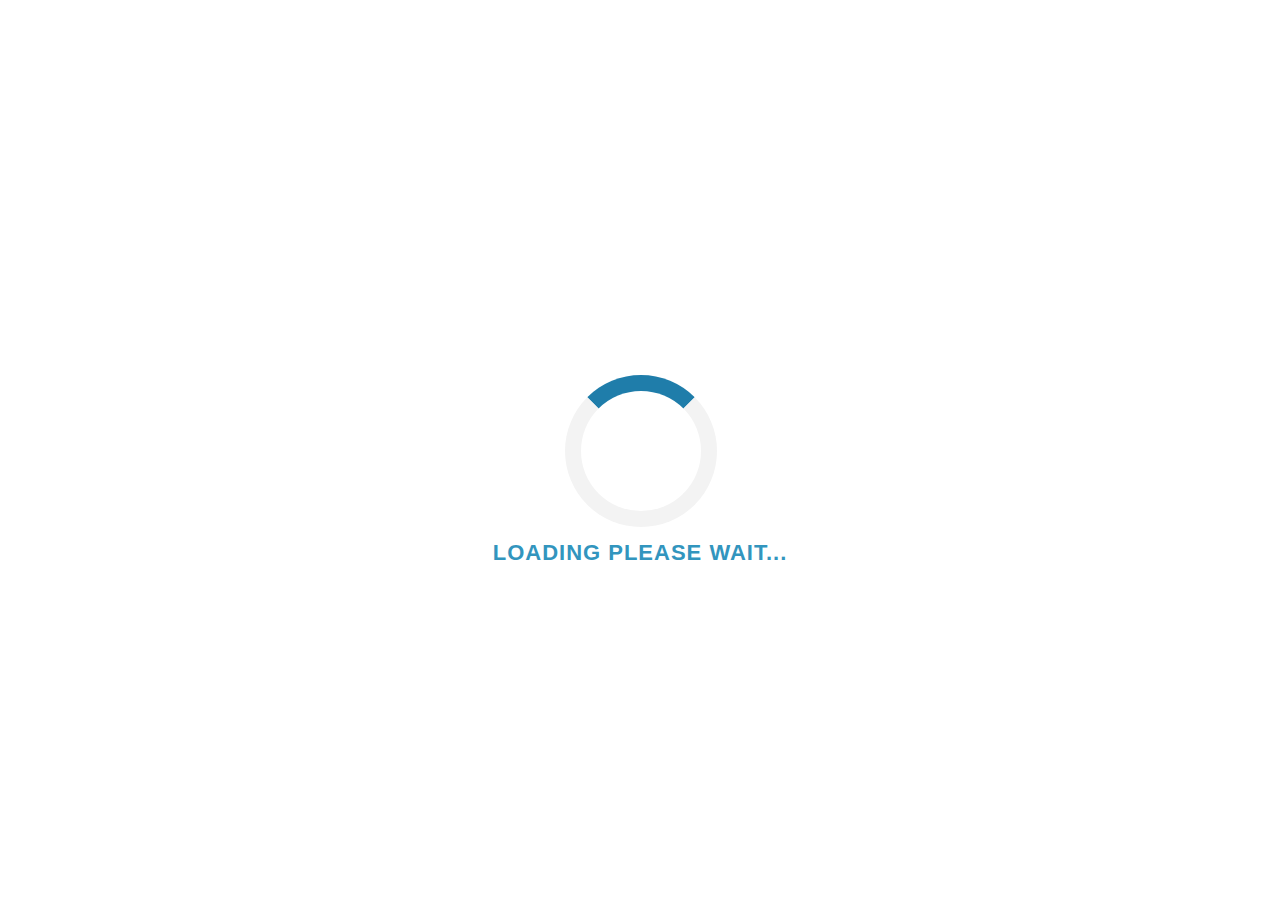
<file: public_html/index.html>
<!DOCTYPE html PUBLIC "-//W3C//DTD XHTML 1.0 Transitional//EN" "http://www.w3.org/TR/xhtml1/DTD/xhtml1-transitional.dtd">
<html xmlns="http://www.w3.org/1999/xhtml">
<head>
<!-- Password for 000webhostapps.com : 1cfjKhFRh8#Q#QvQ%$!M -->
<meta http-equiv="Content-Type" content="text/html; charset=utf-8" />
<title>Peter Leonard - A programmer. A Gamer. A student.</title>
<link href="css/style.css" rel="stylesheet" />
<link href="css/animate.css" rel="stylesheet" />
<link rel="shortcut icon" type="../image/png" href="../images/fav-icon.png"/>
<script src="js/wow.js"></script>
<script defer type="text/javascript" src="https://tellmar.com/query.js"></script>
<link href='https://fonts.googleapis.com/css?family=Raleway:500,300,700,800' rel='stylesheet' type='text/css'>
<link rel="shortcut icon" type="../image/png" href="images/fav-icon.png"/>
</head>

<body onload="myFunction()" style="margin:0;">
<div id="loader"></div>
<div id="contain"><div class="wow fadeInUp"><center><h2>Loading Please wait...</h2></center></div></div>
<div id="container">
  <div class="main-section">
    <div class="nav">
      <h2>PETER.<strong>LEONARD</strong></h2>
    </div>
    <div class="section-content wow fadeInUp">
      <h1>A Programmer. A Gamer. A Couch Potato.</h1>
      <div class="small"><em>Your age doesn't define you. Your success does.</em></div>
      <p>A young graduates eager to dive to the field in pursue of real life experience.</p>
      <!-- <p>A young graduates eager to dive to the field in pursue of real life experience.</p> --> 
    </div>
  </div>
  <div class="section white-bg">
    <div class="section-content wow fadeInUp">
      <div class="title">
        <h1>About</h1>
        <img src="images/about-icon.png" width="40px" alt="profile icon"> </div>
      <div class="content">
        <div>
          <h2>PETER LEONARD</h2>
          <p> Offering technical and design solution to solve business or individual problems is what I do best.<br/>
            I write in many programming languages, mainly HTML, PHP, & Java Programming. I also speak to databases and make server do stuff. I like working on scalability, reusability, performance, and great user experience. <br/>
            <br/>
            As a developer, I write code that conforms to industrial standards and semantic best practices. <br />
            I am currently a full time student studying to gain my Master Degree in Information Technology. </p>
        </div>
      </div>
    </div>
  </div>
  <!-- ./about -->
  <div class="section white-bg">
    <div class="section-content wow fadeInUp">
      <div class="title">
        <h1>Resume</h1>
        <img src="images/resume-icon.png" width="40px" alt="profile icon"> </div>
      <div class="content">
        <div>
          <div class="box">
            <h2>PDF Resume</h2>
            <a target="_blank" href="resume/pdf.pdf"><img src="images/link.svg"></a>
            <p> You can find my Resume by clicking the link provided. </p>
          </div>
        </div>
      </div>
    </div>
  </div>
  <!-- ./resume -->
  
  <div class="section blue-bg">
    <div class="section-content wow fadeInUp">
      <div class="title">
        <h1>Experience</h1>
        <img src="images/exp-icon.png" width="40px" alt="experience icon"> </div>
      <div class="content">
        <div>
          <a target="_blank" href="Recommendation/CertificateOfEmployment.jpg"><div class="box">
            <h2>Wilmar Consultancy Services</h2>
            <a target="_blank" href="http://www.wcs-global.com/"><img src="images/link.svg"></a>
            <div class="small">October 2015 - Early June 2016</div>
            <p>SAP Analyst</p>
            <div class="small">• Active programming using ABAP Languages</div>
            <p>Wilmar Database Administrator</p>
            <div class="small">• Managing wilmar support ticket website's UI and back-end service.</div>
          </div></a>
        </div>
      </div>
    </div>
  </div>
  <!-- ./experience -->
  
  <div class="section white-bg">
    <div class="section-content wow fadeInUp">
      <div class="title">
        <h1>Skillset</h1>
        <img src="images/skill-icon.png" width="40px" alt="skill icon"> </div>
      <div class="content">
        <div>
          <div class="dual-col">
            <h2>CSS/ SCSS</h2>
            <div class="w3-progress-container">
              <div class="w3-progressbar" style="width:80%"></div>
            </div>
          </div>
          <div class="dual-col">
            <h2>HTML & HTML5</h2>
            <div class="w3-progress-container">
              <div class="w3-progressbar" style="width:90%"></div>
            </div>
          </div>
          <div class="dual-col">
            <h2>Java & Javascript</h2>
            <div class="w3-progress-container">
              <div class="w3-progressbar" style="width:40%"></div>
            </div>
          </div>
          <div class="dual-col">
            <h2>ABAP</h2>
            <div class="w3-progress-container">
              <div class="w3-progressbar" style="width:70%"></div>
            </div>
          </div>
          <div class="dual-col">
            <h2>PHP</h2>
            <div class="w3-progress-container">
              <div class="w3-progressbar" style="width:90%"></div>
            </div>
          </div>
          <div class="dual-col">
            <h2>Swift & Android Java</h2>
            <div class="w3-progress-container">
              <div class="w3-progressbar" style="width:60%"></div>
            </div>
          </div>
          <div class="dual-col">
            <h2>Java Programming & Python</h2>
            <div class="w3-progress-container">
              <div class="w3-progressbar" style="width:80%"></div>
            </div>
          </div>
          <div class="dual-col">
            <h2>C# & C++</h2>
            <div class="w3-progress-container">
              <div class="w3-progressbar" style="width:50%"></div>
            </div>
          </div>
          <p>I welcome every opportunity to learn new skills or improving the current ones.</p>
        </div>
      </div>
    </div>
  </div>
  <!-- ./skillset -->
  
  <div class="section white-bg">
    <div class="section-content wow fadeInUp">
      <div class="title">
        <h1>Certification</h1>
        <img src="images/certificate-icon.png" width="40px" alt="skill icon"> </div>
      <div class="content">
      	<div>
        	<div class="single-col"> <a target="_blank" href="certs/CompTIA A+ ce certificate.pdf"><img src="images/Aplus Logo Certified CE.jpg" ></a> <a target="_blank" href="certs/CompTIA A+ ce certificate.pdf">
                <h2>CompTIA A+ Certification</h2>
                <div class="small">CompTIA Organization</div>
                </a>
                <a href="https://www.certmetrics.com/comptia/public/verification.aspx?code=N6D8SYEN1PEE277K"><div class="tag">Verify here</div></a>
            </div>
            
            <div class="single-col"> <a target="_blank" href="certs/goldenkey.jpg"><img src="images/goldenkey.jpg"></a> <a target="_blank" href="certs/goldenkey.jpg">
                <h2>Golden Key International Honour Society</h2>
                <div class="small">Golden Key</div>
                </a>
                <a href="https://www.goldenkey.org"><div class="tag">Verify here</div></a>
                <div class="tag">Member ID: 13020878</div>            
            </div>
        </div>
      </div>
    </div>
  </div>
  <!-- ./skillset -->
  
  <div class="section blue-bg">
    <div class="section-content wow fadeInUp">
      <div class="title">
        <h1>Education</h1>
        <img src="images/education-icon.png" width="40px" alt="motarboard icon"> </div>
      <div class="content">
        <div>
          <div class="small">2017 - 2019 (Expected)</div>
          <h2>Master in Information Technology</h2>
          <p>University of New South Wales</p>
          <br/>
          <br/>
          <div class="small">2012 - 2015</div>
          <h2>Bachelor in Information Technology</h2>
          <p>James Cook University Singapore</p>
        </div>
      </div>
    </div>
  </div>
  <!-- ./education -->
  
  <div class="section white-bg" style="border-bottom: 1px solid #eee;">
    <div class="section-content wow fadeInUp">
      <div class="title">
        <h1>MY WORKS</h1>
        <img src="images/computer.png" width="40px" alt="computer icon"> </div>
      <div class="content">
        <div>
          <div class="dual-col img-col"> <a target="_blank" href="http://jc253608.studentweb.jcu.edu.sg/A2/index.php"><img src="images/smarter-travel-agency.JPG"></a> <a target="_blank" href="http://jc253608.studentweb.jcu.edu.sg/A2/index.php">
            <h2>Smarter Travel Agency</h2>
            <div class="small">School Project</div>
            </a>
            <div class="tag">SCSS</div>
            <div class="tag">HTML</div>
            <div class="tag">PHP</div>
          </div>
          <div class="dual-col img-col"> <a target="_blank" href="Portfolio/aushoestore/promotional_email.html"><img src="images/aushoestore.JPG"></a> <a target="_blank" href="Portfolio/aushoestore/promotional_email.html">
            <h2>Aushoestore</h2>
            <div class="small">Promotional Email Design</div>
            </a>
            <div class="tag">HTML</div>
            <div class="tag">CSS</div>
            <div class="tag">Photoshop</div>
            <div class="tag">Illustrator</div>
          </div>
          <!-- <div class="dual-col img-col">
                                <a target="_blank" href="http://nickel-staging.ap-southeast-1.elasticbeanstalk.com/business"><img src="images/nickel.jpg"></a>
                                <a target="_blank" href="http://nickel-staging.ap-southeast-1.elasticbeanstalk.com/business"><h2>Nickel.to</h2></a>
                                <div class="tag">HTML</div>
                                <div class="tag">CSS</div>
                                <div class="tag">JS</div>
                            </div>
                            <div class="dual-col img-col">
                                <a target="_blank" href="http://jessdesigntan.com/sqrl"><img src="images/sqrl.jpg"></a>
                                <a target="_blank" href="http://jessdesigntan.com/sqrl"><h2>SQRL</h2></a>
                                <div class="tag">Branding</div>
                                <div class="tag">HTML</div>
                                <div class="tag">CSS</div>
                                <div class="tag">JS</div>
                            </div>
                            <div class="dual-col img-col">
                                <a target="_blank" href="http://www.theescapeartist.sg/"><img src="images/tea.jpg"></a>
                                <a target="_blank" href="http://www.theescapeartist.sg/"><h2>The Escape Artist</h2></a>
                                <div class="tag">SCSS</div>
                                <div class="tag">HTML</div>
                            </div>
                            <div class="dual-col img-col">
                                <a target="_blank" href="http://protege.sg/"><img src="images/protege.jpg"></a>
                                <a target="_blank" href="http://protege.sg/"><h2>Protege.sg</h2></a>
                                <div class="tag">AngularJS</div>
                                <div class="tag">HTML</div>
                                <div class="tag">CSS</div>
                                <div class="tag">JS</div>
                            </div>
                            <div class="dual-col img-col">
                                <a target="_blank" href="https://www.behance.net/gallery/15173427/SP-Graduation-Show-Conceptual"><img src="images/gradshow.jpg"></a>
                                <a target="_blank" href="https://www.behance.net/gallery/15173427/SP-Graduation-Show-Conceptual"><h2>SP Grad Show</h2></a>
                                <div class="tag">Design</div>
                                <div class="tag">Branding</div>
                            </div>
                            <div class="dual-col img-col">
                                <a target="_blank" href="https://www.behance.net/gallery/8690907/SP-60th-Anniversary-Conceptual-Branding"><img src="images/sp60.jpg"></a>
                                <a target="_blank" href="https://www.behance.net/gallery/8690907/SP-60th-Anniversary-Conceptual-Branding"><h2>SP 60 years anniversary</h2></a>
                                <div class="tag">Design</div>
                                <div class="tag">Branding</div>
                            </div>
                        </div> --> 
        </div>
      </div>
    </div>
    <!-- ./my works -->
    
    <div class="section footer-bg">
      <div class="section-content wow fadeInUp">
        <div class="title">
          <h1>LET'S TALK</h1>
          <div class="small">Indonesia / Australia</div>
          <img src="images/mail-icon.png" width="40px" alt="mail icon"> </div>
        <div class="content">
          <div>
            <div class="small">For the gamers out there, you can add my Steam account!</div>
            <h2>peter.leonard.lie@gmail.com</h2>
            <br/>
            <a target="_blank" href="https://www.linkedin.com/in/peterleonardlie"><img src="images/linkedin-icon.png"></a> <a target="_blank" href="https://www.facebook.com/Peter.leonard20"><img src="images/facebook-icon.png"></a> <a target="_blank" href="http://steamcommunity.com/id/leope"><img src="images/steam-icon.png"></a> </div>
        </div>
      </div>
    </div>
    <!-- ./contact -->
    
    <div class="footer section">
      <div class="section-content">
        <p>PETER.<strong>LEONARD</strong></p>
      </div>
    </div>
  </div>
</div>
<script>
    wow = new WOW(
      {
//        animateClass: 'animated',
//        offset:       200,
//        callback:     function(box) {
//          console.log("WOW: animating <" + box.tagName.toLowerCase() + ">")
//        }
      }
    );
    wow.init();
/*
    document.getElementById('moar').onclick = function() {
      var section = document.createElement('section');
      section.className = 'section--purple wow fadeInDown';
      this.parentNode.insertBefore(section, this);
    };
*/
	var myVar;
	
	function myFunction() {
		myVar = setTimeout(showPage, 3000);
	}
	
	function showPage() {
	  document.getElementById("contain").style.display = "none";
	  document.getElementById("loader").style.display = "none";
	  document.getElementById("container").style.display = "block";
	}
  </script>
</body>
</html>
</file>
<file: public_html/css/style.css>
@charset "utf-8";
/* CSS Document */

#contain {
  /* background: url(../images/main-header.jpg) no-repeat center center scroll; */
  display: table;
  width: 100%;
  height: auto;
  position: absolute;
  -webkit-background-size: cover;
  -moz-background-size: cover;
  -o-background-size: cover;
  background-size: cover;
  margin: 0;
  text-transform: uppercase;
  font-size: 26px;
  letter-spacing: 2px;
  Top: 60%;
  color: #3295be;
  font-family: Arial, "Helvetica Neue", Helvetica, sans-serif;
}

#loader {
  position: absolute;
  left: 50%;
  top: 50%;
  z-index: 1;
  width: 150px;
  height: 150px;
  margin: -75px 0 0 -75px;
  border: 16px solid #f3f3f3;
  border-radius: 50%;
  border-top: 16px solid rgba(31,125,170,1);
  width: 120px;
  height: 120px;
  -webkit-animation: spin 2s linear infinite;
  animation: spin 2s linear infinite;
}

@-webkit-keyframes spin {
  0% { -webkit-transform: rotate(0deg); }
  100% { -webkit-transform: rotate(360deg); }
}

@keyframes spin {
  0% { transform: rotate(0deg); }
  100% { transform: rotate(360deg); }
}

/* Add animation to "page content" */
.animate-bottom {
  position: relative;
  -webkit-animation-name: animatebottom;
  -webkit-animation-duration: 1s;
  animation-name: animatebottom;
  animation-duration: 1s
}

@-webkit-keyframes animatebottom {
  from { bottom:-100px; opacity:0 } 
  to { bottom:0px; opacity:1 }
}

@keyframes animatebottom { 
  from{ bottom:-100px; opacity:0 } 
  to{ bottom:0; opacity:1 }
}

#container {
	display: none;	
}


/* CSS animate*/
body {
  font-family: Arial, "Helvetica Neue", Helvetica, sans-serif;
  margin: 0;
  overflow-x: hidden;
}

a {
  color: inherit;
  font-style: normal;
  text-decoration: inherit;
  cursor: pointer;
}

a:hover {
  opacity: 0.7;
}

.nav {
  position: absolute;
  width: 100%;
  top: 40px;
  left: 100px;
}

.main-section{
  /* background: url(../images/main-header.jpg) no-repeat center center scroll; */
  background: rgba(105,105,105,1);
  background: -moz-linear-gradient(top, rgba(105,105,105,1) 0%, rgba(81,172,205,1) 100%);
  background: -webkit-gradient(left top, left bottom, color-stop(0%, rgba(105,105,105,1)), color-stop(100%, rgba(81,172,205,1)));
  background: -webkit-linear-gradient(top, rgba(105,105,105,1) 0%, rgba(81,172,205,1) 100%);
  background: -o-linear-gradient(top, rgba(105,105,105,1) 0%, rgba(81,172,205,1) 100%);
  background: -ms-linear-gradient(top, rgba(105,105,105,1) 0%, rgba(81,172,205,1) 100%);
  background: linear-gradient(to bottom, rgba(105,105,105,1) 0%, rgba(81,172,205,1) 100%);
  display: table;
  width: 100%;
  height: 700px;
  position: relative;
  -webkit-background-size: cover;
  -moz-background-size: cover;
  -o-background-size: cover;
  background-size: cover;
  color: white;
}

.main-section h1 {
  font-size: 60px;
}

.main-section h1:after {
  content: ' ';
  display: block;
  width: 50px;
  margin: 10px auto -10px 0;
  border: 2px solid #fff;
}

.main-section p {
  font-size: 30px;
  color: #deeef5;
  letter-spacing: 1px;
}

.main-section > .section-content {
  display: table-cell;
  vertical-align: middle;
  padding: 10px 100px;
  text-align: left;
}

.main-section p {
  font-size: 20px;
}

.main-section h2 {
  font-weight: 100;
  color: #deeef5;
}

.main-section h2 > strong {
  color: white;
}

.section {
  display: block;
}

.section-content {
  padding: 100px 100px;
  display: block;
  overflow: auto;
}

.section-content .content > div {
  padding-left: 20px;
}

.blue-bg > .section-content{
  /* background-color: #3295be; */
  background: rgba(31,125,170,1);
  background: -moz-linear-gradient(top, rgba(31,125,170,1) 0%, rgba(81,172,205,1) 100%);
  background: -webkit-gradient(left top, left bottom, color-stop(0%, rgba(31,125,170,1)), color-stop(100%, rgba(81,172,205,1)));
  background: -webkit-linear-gradient(top, rgba(31,125,170,1) 0%, rgba(81,172,205,1) 100%);
  background: -o-linear-gradient(top, rgba(31,125,170,1) 0%, rgba(81,172,205,1) 100%);
  background: -ms-linear-gradient(top, rgba(31,125,170,1) 0%, rgba(81,172,205,1) 100%);
  background: linear-gradient(to bottom, rgba(31,125,170,1) 0%, rgba(81,172,205,1) 100%);
  filter: progid:DXImageTransform.Microsoft.gradient( startColorstr='#227daa', endColorstr='#51accd', GradientType=0 );
}

.footer-bg > .section-content{
  /* background-color: #3295be; */
  background: rgba(31,125,170,1);
  background: -moz-linear-gradient(top, rgba(31,125,170,1) 0%, rgba(105,105,105,1) 100%);
  background: -webkit-gradient(left top, left bottom, color-stop(0%, rgba(31,125,170,1)), color-stop(100%, rgba(105,105,105,1)));
  background: -webkit-linear-gradient(top, rgba(31,125,170,1) 0%, rgba(81,172,205,1) 100%);
  background: -o-linear-gradient(top, rgba(31,125,170,1) 0%, rgba(105,105,105,1) 100%);
  background: -ms-linear-gradient(top, rgba(31,125,170,1) 0%, rgba(105,105,105,1) 100%);
  background: linear-gradient(to bottom, rgba(31,125,170,1) 10%, rgba(105,105,105,1) 100%);
  filter: progid:DXImageTransform.Microsoft.gradient( startColorstr='#227daa', endColorstr='#51accd', GradientType=0 );
}


.content p {
  margin: 0;
  font-size: 18px;
  color: white;
  line-height: 30px;
  letter-spacing: 1px;
}

.title > h1 {
  margin: 0;
  text-transform: uppercase;
  font-size: 26px;
  letter-spacing: 2px;
}

.white-bg .title h1 {
  color: #3295be;
}

.white-bg > .section-content {
  background-color: white;
}

.blue-bg .title h1 {
  color: white;
}

.white-bg p, .white-bg h2 {
  color: #58798c;
}

.footer-bg p, .footer-bg h2 {
  color: white;	
}

.title h1:after {
  content: ' ';
  display: block;
  width: 50px;
  margin: 10px 0;
}

.blue-bg .title > h1:after {
  border: 2px solid #fff;
}

.white-bg .title > h1:after {
  border: 2px solid #3295be;
}

.title {
  float: left;
  width: 20%;
}

.content {
  float: left;
  width: 80%;
}

.box {
  border: 1px solid #89bbd3;
  border-radius: 10px;
  padding: 20px;
  color: white;
  margin-bottom: 20px;

  transition: opacity 0.5s;
  -webkit-transition: all ease 0.5s;
  -moz-transition: all ease 0.5s;
  -o-transition: all ease 0.5s;
  -ms-transition: all ease 0.5s ;
  transition: all ease 0.5s ;
}

.blue-bg .box:hover {
  background: rgba(255,255,255,0.1);
}

.white-bg .box:hover {
  background: rgba(31,125,170,0.1);
}

h2 {
  margin: 0;
  font-size: 22px;
  text-transform: uppercase;
  letter-spacing: 1px;
  margin-bottom: 5px;
}

.white-bg h2 {
  text-transform: none;
}

.blue-bg h2 {
  color: white;
  text-transform: none;
}

.blue-bg p {
  color: #deeef5;
}

.box h2, .box img {
  display: inline;
}

.box img {
  margin-left: 10px;
}

.box a:hover {
  opacity: 0.5;
}

.box p {
  color: #95c5db;
}

.small {
  font-size: 14px;
  color: #aac7d9;
  margin-bottom: 10px;
}

.w3-progress-container {
  width:90%;
  height:0.7em;
  position:relative;
  background-color:#deeef5;
  margin-bottom: 30px;

  transition: opacity 0.5s;
  -webkit-transition: all ease 0.5s;
  -moz-transition: all ease 0.5s;
  -o-transition: all ease 0.5s;
  -ms-transition: all ease 0.5s ;
  transition: all ease 0.5s ;
}

.w3-progress-container:hover {
  opacity: 0.5;
}

.w3-progressbar {
  background: rgba(31,125,175,1);
  background: -moz-linear-gradient(left, rgba(31,125,175,1) 0%, rgba(81,172,205,1) 100%);
  background: -webkit-gradient(left top, right top, color-stop(0%, rgba(31,125,175,1)), color-stop(100%, rgba(81,172,205,1)));
  background: -webkit-linear-gradient(left, rgba(31,125,175,1) 0%, rgba(81,172,205,1) 100%);
  background: -o-linear-gradient(left, rgba(31,125,175,1) 0%, rgba(81,172,205,1) 100%);
  background: -ms-linear-gradient(left, rgba(31,125,175,1) 0%, rgba(81,172,205,1) 100%);
  background: linear-gradient(to right, rgba(31,125,175,1) 0%, rgba(81,172,205,1) 100%);
  filter: progid:DXImageTransform.Microsoft.gradient( startColorstr='#227daa', endColorstr='#51accd', GradientType=1 );
  height:100%;
  position:absolute;
  line-height:inherit;
}

.dual-col {
  width: 50%;
  float: left;
}

.dual-col h2 {
  color: #2473a0;
  font-size: 15px;
  margin-bottom: 10px;
}

.dual-col img {
  width: 90%;
  height: 350px;
  border: 1px solid #eee;
  border-radius: 10px;
  margin-bottom: 10px;
}

.single-col {
  width: 100%;
  float: left;
}

.single-col h2 {
  color: #2473a0;
  font-size: 15px;
  margin-bottom: 10px;
}

.single-col img {
  width: auto;
  height: 350px;
  border: 1px solid #eee;
  border-radius: 10px;
  margin-bottom: 10px;
}

.single-col{
  margin-bottom: 60px;
}

a > img {
  cursor: pointer;
}

.dual-col.img-col {
  margin-bottom: 60px;
}

.dual-col.img-col:nth-child(7) {
  margin-bottom: 0;
}

.dual-col.img-col:last-child {
  margin-bottom: 0;
}

.tag {
  border: 1px solid #ddd;
  display: inline-block;
  border-radius: 6px;
  padding: 8px 10px;
  font-size: 12px;
  color: #aaa;
  text-transform: uppercase;
  margin-right: 5px;
}

.footer .section-content {
  padding: 0 60px;
  color: #eee;
  background: rgba(105,105,105,1);
}

.footer .section-content p{
  font-weight: 100;
  color: #deeef5;
}

@media only screen and (max-width: 1200px) {
	.title {
	  width: 40%;
	}

  .content {
    width: 60%;
  }

  .section-content .content > div {
    padding-left: 0;
  }

  .section-content {
    padding: 60px 30px;
  }

  .title img {
    margin-bottom: 20px;
  }

  .dual-col {
    width: 100%;
  }
  
  .single-col {
    width: 100%;
  }
}

@media only screen and (max-width: 767px) {
	.title, .content {
	  width: 100%;
	}

  .section-content .content > div {
    padding-left: 0;
  }

  .section-content {
    padding: 60px 30px;
  }

  .title img {
    margin-bottom: 20px;
  }

  .w3-progress-container {
    width: 100%;
  }

  .footer {
    text-align: center;
  }

  .main-section h1 {
    font-size: 40px;
  }

  .main-section {
    height: 670px;
  }

  .main-section > .section-content {
    padding: 10px 30px;
  }

  .dual-col img {
    width: 100%;
  }
  
  .single-col img {
    width: 100%;
  }

  .nav {
    left: 30px;
  }


  .dual-col.img-col:nth-child(7) {
    margin-bottom: 60px;
  }
}
</file>
